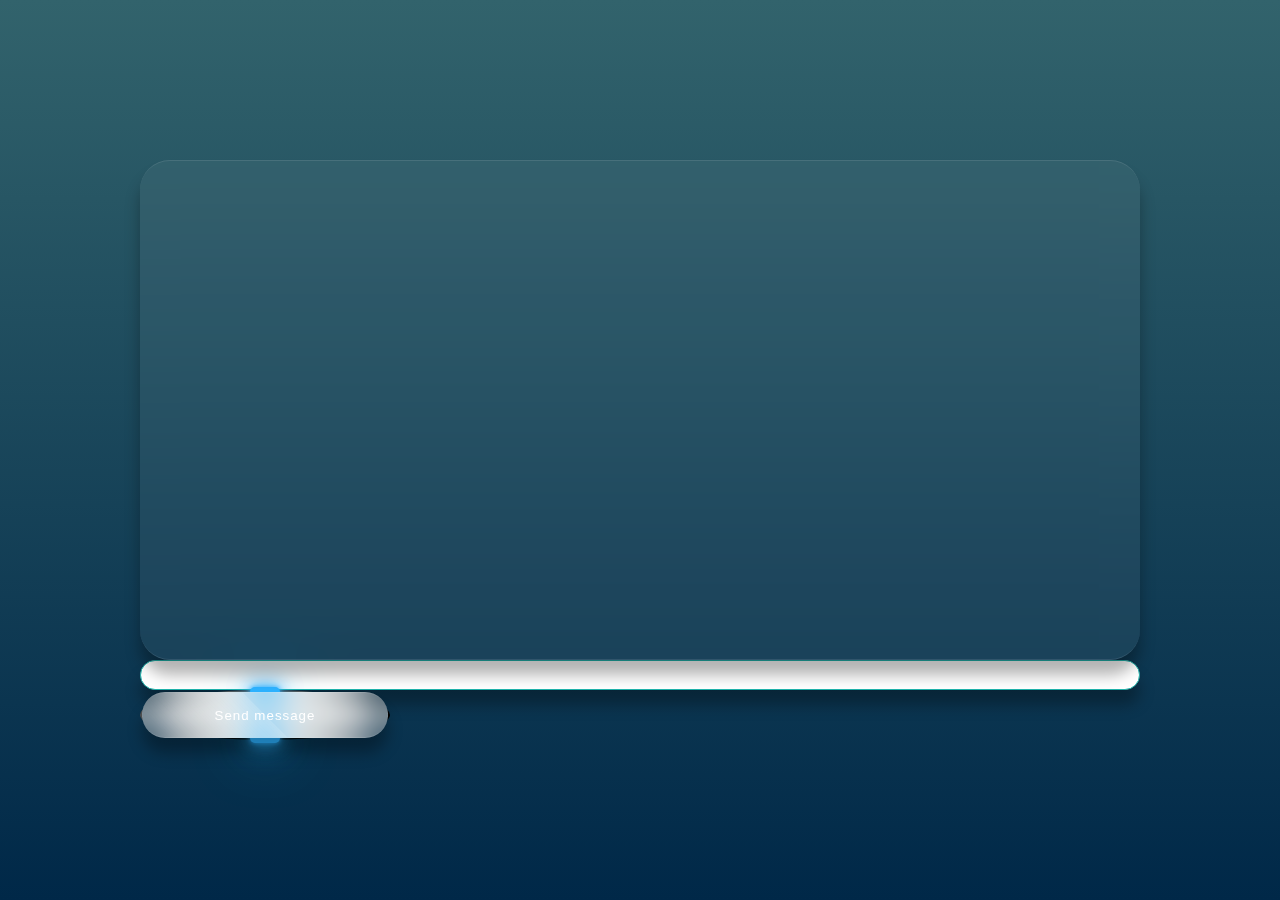
<file: Chat/index.html>
<!DOCTYPE html>
<html>

<head>
  <meta http-equiv="Content-Type" content="text/html; charset=utf-8" />
  <link rel="shortcut icon" href="favicon.ico" type="image/x-icon" />
  <link rel="stylesheet" href="main.css" />
</head>

<body>
  <form id="formChat">
    <div id="messageWindow"></div>
    <input type="text" id="textField" />
    <button type="submit" class="btn"><a>Send message</a></button>
  </form>

  <script src="main.js"></script>
</body>

</html>
</file>
<file: Chat/main.css>
* {
  margin: 0;
  padding: 0;
  box-sizing: border-box;
  font-family: "Roboto", sans-serif;
}

body {
  position: relative;
  display: flex;
  justify-content: center;
  align-items: center;
  min-height: 100vh;
  background: linear-gradient(to bottom, #32636c, #002848);
}

input[type=text] {
  width: 1000px;
  display: flex;
  flex-wrap: wrap;
  justify-content: space-around;
  position: relative;
  box-shadow: 0 15px 15px rgba(0, 0, 0, 0.3);
  border-bottom: 1px solid rgba(255, 255, 255, 0.1);
  border-top: 1px solid rgba(255, 255, 255, 0.1);
  border-radius: 30px;
  overflow: hidden;
  border: 1px solid lightseagreen;
  padding: 5px 10px;
  color: rgb(29, 24, 24);
  font-size: 16px;
  font-family: 'Cambria', 'Cochin', 'Georgia', 'Times', 'Times New Roman', serif;
}

/* Apply styles to the message window */
#messageWindow {
  width: 1000px;
  display: flex;
  flex-wrap: nowrap;
  flex-direction: column-reverse;
      /* Stack messages in reverse order */
  align-items: flex-start;
      /* Align messages to the left */
  overflow-y: auto;
      /* Enable scrolling when messages overflow */
  justify-content: space-around;
  position: relative;
  top: 0;
  left: 0;
  height: 500px;
  margin: 0;
  padding: 10px;
  display: flex;
  justify-content: flex-start;
  align-items: flex-start;
  background: rgba(255, 255, 255, 0.05);
  box-shadow: 0 15px 15px rgba(0, 0, 0, 0.3);
  border-bottom: 1px solid rgba(255, 255, 255, 0.1);
  border-top: 1px solid rgba(255, 255, 255, 0.1);
  border-radius: 30px;
  overflow: hidden;
  color: #fff;
  font-weight: 400;
  z-index: 1;
  backdrop-filter: blur(15px);
  white-space: pre-line;
    /* Add this line */
}

#messageWindow:hover::after {
  bottom: 0;
  height: 50%;
  width: 80%;
  border-radius: 30px;
}

.btn {
  width: 1000px;
  display: flex;
  flex-wrap: wrap;
  justify-content: space-around;
}

.btn {
  position: relative;
  top: 0;
  left: 0;
  width: 250px;
  height: 50px;
  margin: 0;
  display: flex;
  justify-content: center;
  align-items: center;
  border-radius: 50%;
}

.btn a {
  position: relative;
  top: 0;
  left: 0;
  width: 100%;
  height: 100%;
  display: flex;
  justify-content: center;
  align-items: center;
  background: rgba(255, 255, 255, 0.05);
  box-shadow: 0 15px 15px rgba(0, 0, 0, 0.3);
  border-bottom: 1px solid rgba(255, 255, 255, 0.1);
  border-top: 1px solid rgba(255, 255, 255, 0.1);
  border-radius: 30px;
  padding: 10px;
  letter-spacing: 1px;
  text-decoration: none;
  overflow: hidden;
  color: #fff;
  font-weight: 400;
  z-index: 1;
  transition: 0.5s;
  backdrop-filter: blur(15px);
}

.btn:hover a {
  letter-spacing: 3px;
}

.btn a::before {
  content: "";
  position: absolute;
  top: 0;
  left: 0;
  width: 50%;
  height: 100%;
  background: linear-gradient(to left, rgba(255, 255, 255, 0.15), transparent);
  transform: skewX(45deg) translate(0);
  transition: 0.5s;
  filter: blur(0px);
}

.btn:hover a::before {
  transform: skewX(45deg) translate(200px);
}

.btn::before {
  content: "";
  position: absolute;
  left: 50%;
  transform: translatex(-50%);
  bottom: -5px;
  width: 30px;
  height: 10px;
  background: #f00;
  border-radius: 10px;
  transition: 0.5s;
  transition-delay: 0.5s;
}

.btn:hover::before {
  bottom: 0;
  height: 50%;
  width: 80%;
  border-radius: 30px;
}

.btn::after {
  content: "";
  position: absolute;
  left: 50%;
  transform: translatex(-50%);
  top: -5px;
  width: 30px;
  height: 10px;
  background: #f00;
  border-radius: 10px;
  transition: 0.5s;
  transition-delay: 0.5s;
}

.btn:hover::after {
  top: 0;
  height: 50%;
  width: 80%;
  border-radius: 30px;
}

.btn::before,
.btn::after {
  background: #2db2ff;
  box-shadow: 0 0 5px #2db2ff, 0 0 15px #2db2ff, 0 0 30px #2db2ff,
    0 0 60px #2db2ff;
}
</file>
